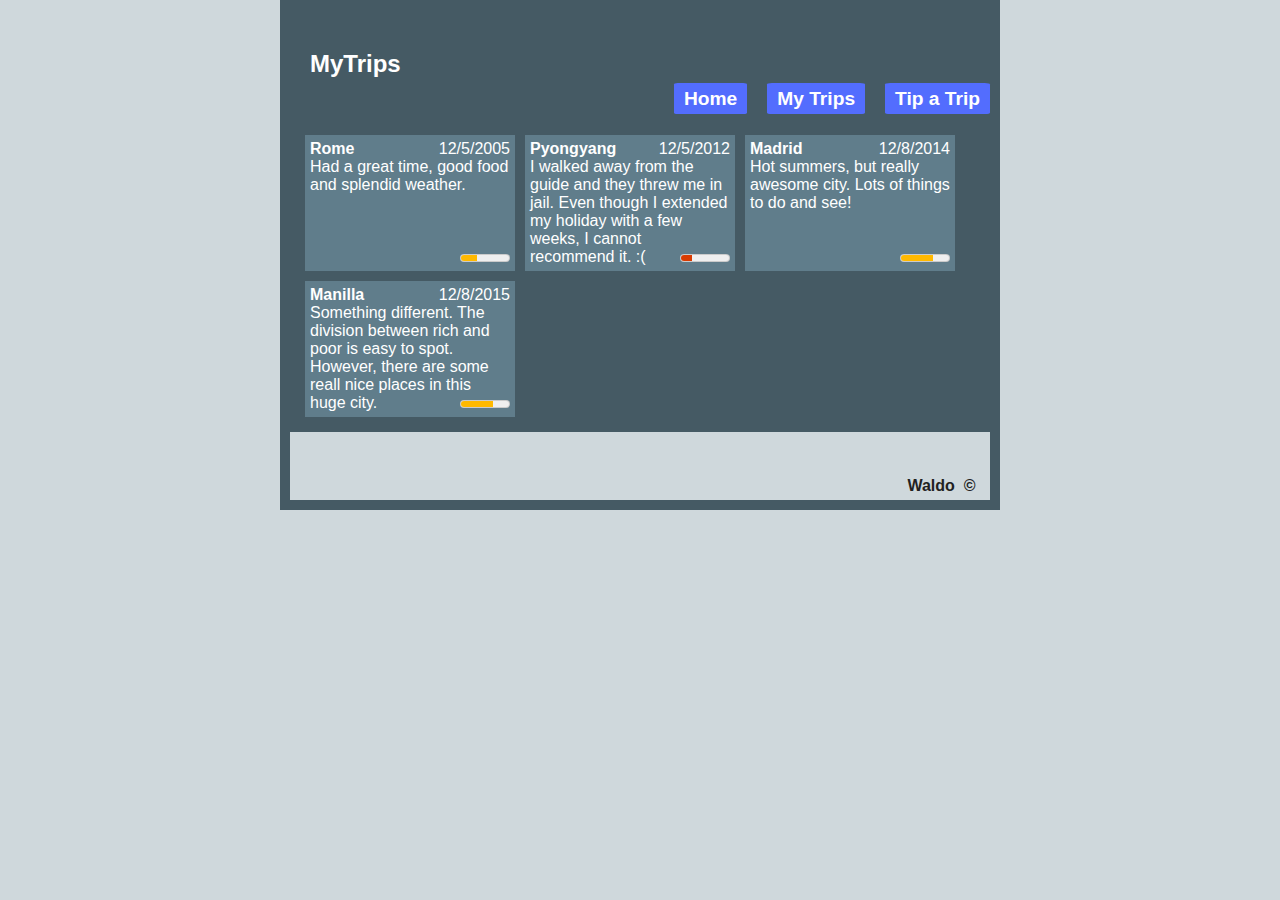
<file: index.html>
<!DOCTYPE html>
<html lang="en">
<head>
    <meta charset="UTF-8">
    <meta name="viewport" content="width=device-width, initial-scale=1.0">
    <meta http-equiv="X-UA-Compatible" content="ie=edge">
    <title>MyTrips</title>

    <link rel="manifest" href="/manifest.json">

    <link rel="stylesheet" href="css/default.css">
    <link rel="stylesheet" href="css/mobile.css" media="screen and (max-width: 700px)">
</head>
<body>
        <template id="dummyTrip">
            <article class="tippedTrip">
                <div class="where"></div>
                <time class="when"></time>
                <div class="why"></div>
            </article>
        </template>

    <div id="container">
        <header>MyTrips</header>
        <!-- Navigation Bar -->
        <nav>
            <ul>
                <li><a href="index.html">Home</a></li>
                <li><a href="my-trips.html">My Trips</a></li>
                <li><a href="tip-a-trip.html">Tip a Trip</a></li>
            </ul>
        </nav>
        <!-- Trips -->
        <section id="trips">
            <article class="trip">
                <div class="city">Rome</div>
                <time>12/5/2005</time>
                <div class="review">Had a great time, good food and splendid weather.</div>
                <meter class="rating" value="4" min="1" max="10" low="4" high="8" optimum="10">9</meter>
            </article>
            <article class="trip">
                <div class="city">Pyongyang</div>
                <time>12/5/2012</time>
                <div class="review">I walked away from the guide and they threw me in jail. Even though I extended my holiday with a few weeks, I cannot recommend it. :(</div>
                <meter class="rating" value="3" min="1" max="10" low="4" high="8" optimum="10">3</meter>
            </article>
            <article class="trip">
                <div class="city">Madrid</div>
                <time>12/8/2014</time>
                <div class="review">Hot summers, but really awesome city. Lots of things to do and see!</div>
                <meter class="rating" value="7" min="1" max="10" low="4" high="8" optimum="10">7</meter>
            </article>
            <article class="trip">
                <div class="city">Manilla</div>
                <time>12/8/2015</time>
                <div class="review">Something different. The division between rich and poor is easy to spot. However, there are some reall nice places in this huge city.</div>
                <meter class="rating" value="7" min="1" max="10" low="4" high="8" optimum="10">7</meter>
            </article>
        </section>
    
        <footer>
            <span id="author">Waldo</span>
            <span>&nbsp;&copy;&nbsp;</span>
            <span id="copyrightyear"></span>
        </footer>
    </div>

    <script src="js/trips.js"></script>
    <script>
        setFooterDate(document.querySelector('#copyrightyear'));
        loadTrips();

        let ws = new WebSocket('ws://localhost:3000/trips')

        ws.onopen = function() {
            console.log('connection opened');
        };

        ws.onmessage = function() {
            console.log('message received');
        };

        ws.onclose = function() {
            console.log('connection closed');
        };
    </script>
</body>
</html>
</file>
<file: test.html>
<!DOCTYPE html>
<html lang="en">
<head>
    <meta charset="UTF-8">
    <meta name="viewport" content="width=device-width, initial-scale=1.0">
    <meta http-equiv="X-UA-Compatible" content="ie=edge">
    <title>JavaScript test</title>

    <style>
        
    </style>
</head>
<body>
    <button id="btn">Klik hier</button>
    <form>
        <input type="text" name="naam" >
    </form>
    <!-- <script type="text/javascript" src="js/main.js"></script> -->

    <script type="text/javascript">
        // Resize event.
        window.addEventListener('resize', function (ev) {
            console.log(window.innerWidth);
            console.log(window.innerHeight);
        });

        var textbox = document.querySelector('input[name="naam"]');

        // On Focus - wanneer je element selecteerd (klik in textbox.
        textbox.addEventListener('focus', function () {
            console.log('Focussed');
        });

        // On blur - Wanneer je element verlaat (wegklikt uit textbox bijvoorbeeld).
        textbox.addEventListener('blur', function () {
            console.log('Blurred');
        });
    </script>
</body>
</html>
</file>
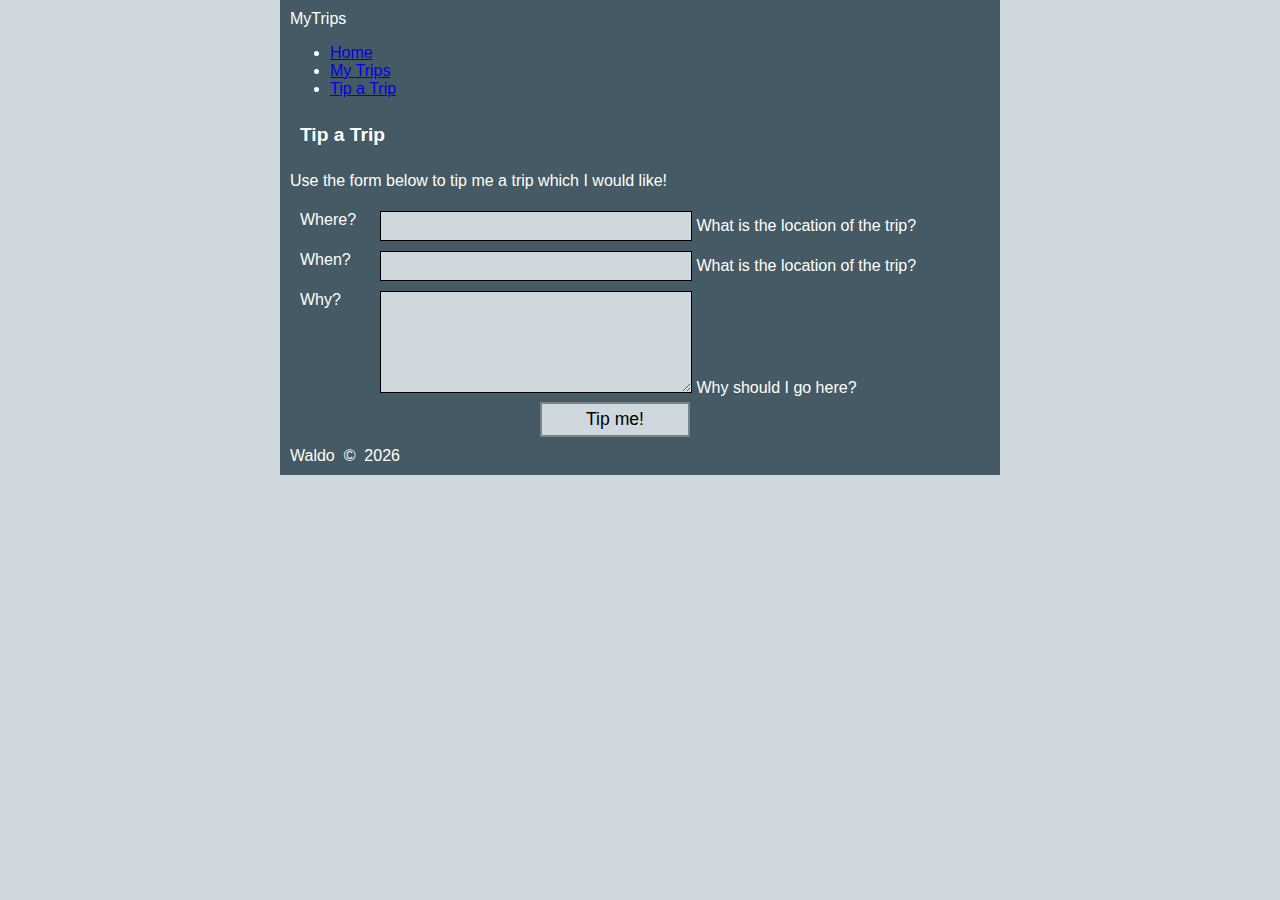
<file: tip-a-trip.html>
<!DOCTYPE html>
<html lang="en">
<head>
    <meta charset="UTF-8">
    <meta name="viewport" content="width=device-width, initial-scale=1.0">
    <meta http-equiv="X-UA-Compatible" content="ie=edge">
    <title>MyTrips</title>

    <link rel="stylesheet" href="css/default.css">
    <link rel="stylesheet" href="css/mobile.css" media="screen and (max-width: 700px)">
</head>
<body>
    <div id="container">
        <div id="header">MyTrips</div>
        <div id="nav">
            <ul>
                <li><a href="index.html">Home</a></li>
                <li><a href="my-trips.html">My Trips</a></li>
                <li><a href="tip-a-trip.html">Tip a Trip</a></li>
            </ul>
            <div class="clearfix"></div>
        </div>

        <h1>Tip a Trip</h1>
        <p>Use the form below to tip me a trip which I would like!</p>
        <form method="POST">
            <div class="label">
                <label for="inputWhere">Where?</label>
            </div>
            <div class="input">
                <input type="text" id="inputWhere" name="where">
                What is the location of the trip?
            </div>
            <div class="label">
                <label for="inputWhen">When?</label>
            </div>
            <div class="input">
                <input type="text" id="inputWhen" name="when">
                What is the location of the trip?
            </div>
            <div class="label">
                <label for="inputWhy">Why?</label>
            </div>
            <div class="input">
                <textarea type="text" rows="5" cols="30" id="inputWhy" name="why"></textarea>
                Why should I go here?
            </div>

            <input type="button" id="btnTip" onclick="addTrip();" value="Tip me!">
        </form>
    
        <div id="footer">
            <span id="author">Waldo</span>
            <span>&nbsp;&copy;&nbsp;</span>
            <span id="copyrightyear"></span>
        </div>
    </div>

    <script src="js/trips.js" type="text/javascript"></script>
    <script>
        setFooterDate(document.querySelector('#copyrightyear'));
    </script>
</body>
</html>
</file>
<file: css/default.css>
html, body {
    margin: 0;
    padding: 0;
    font-family: 'Trebuchet MS', 'Lucida Sans Unicode', 'Lucida Grande', 'Lucida Sans', Arial, sans-serif;
    background-color: #cfd8dc;
    color: #FFFFFF;
    font-size: 16px;
}

div#container {
    position: relative;
    width: 700px;
    margin: 0 auto;
    padding: 10px;
    background-color: #455a64;
}

nav ul {
    list-style:none;
    margin: 0;
    padding: 0;
    display: flex;
    justify-content: flex-end;
}

nav ul li {
    margin: 10px 0 10px 20px;
}

nav ul li a {
    color: #fff;
    text-decoration: none;
    background-color: #536dfe;
    padding: 5px 10px;
    font-size: 1.2em;
    font-weight: bold;
    border-radius: 5%;
}

nav ul li a:hover {
    background-color: #3c4fbb;
}

header {
    padding: 40px 0 0 20px;
    font-size: 1.5em;
    font-weight: bold;
}

section#trips {
    padding: 10px;
    display: flex;
    flex-flow: row wrap;
}

article.trip, article.tippedTrip {
    position: relative;
    background-color: #607d8b;
    margin: 5px;
    padding: 5px;
    width: 200px;
}

article.tippedTrip {
    background-color: #212121;
}

article.trip > .city {
    font-weight: bold;
    margin-right: 5px;
}

article.trip > time, article.tippedTrip > time {
    position: absolute;
    top: 5px;
    right: 5px;
}

article.trip > .rating {
    position: absolute;
    bottom: 5px;
    right: 5px;
    width: 50px;
}

footer {
    background-color: #CFD8DC;
    color: #212121;
    padding: 45px 10px 5px 0; 
    text-align: right;
    font-weight: bold;
}

h1 {
    font-size: 1.2em;
    padding: 10px;
}

.label {
    float: left;
    width: 70px;
}

input, textarea {
    width: 300px;
    background-color: #CFD8DC;
    border: 1px solid black;
    padding: 5px;
    font-family: 'Trebuchet MS', 'Lucida Sans Unicode', 'Lucida Grande', 'Lucida Sans', Arial, sans-serif;
    font-size: 1.0em;
}

textarea {
    resize: vertical;
}

input[type="button"] {
    border: 2px solid #7d8486;
    font-size: 1.1em;
    margin-left: 250px;
    margin-bottom: 10px;
    width: 150px;
    cursor: pointer;
}

input[type="button"]:hover {
    background-color: rgb(174, 182, 185);
}

.label, .input {
    padding: 5px 10px;
}
</file>
<file: css/mobile.css>
body {
    background-color: #455a64;
}

div#nav {
    margin-left: 0;
}

div#container {
    width: 400px;
}

div.trip {
    width: inherit;
    float: none;
}

.label {
    float: none;
    padding: 0 5px;
    margin-top: 20px;
    text-align: left;
}

input, textarea {
    display: block;
    width: 100%;
}
</file>
